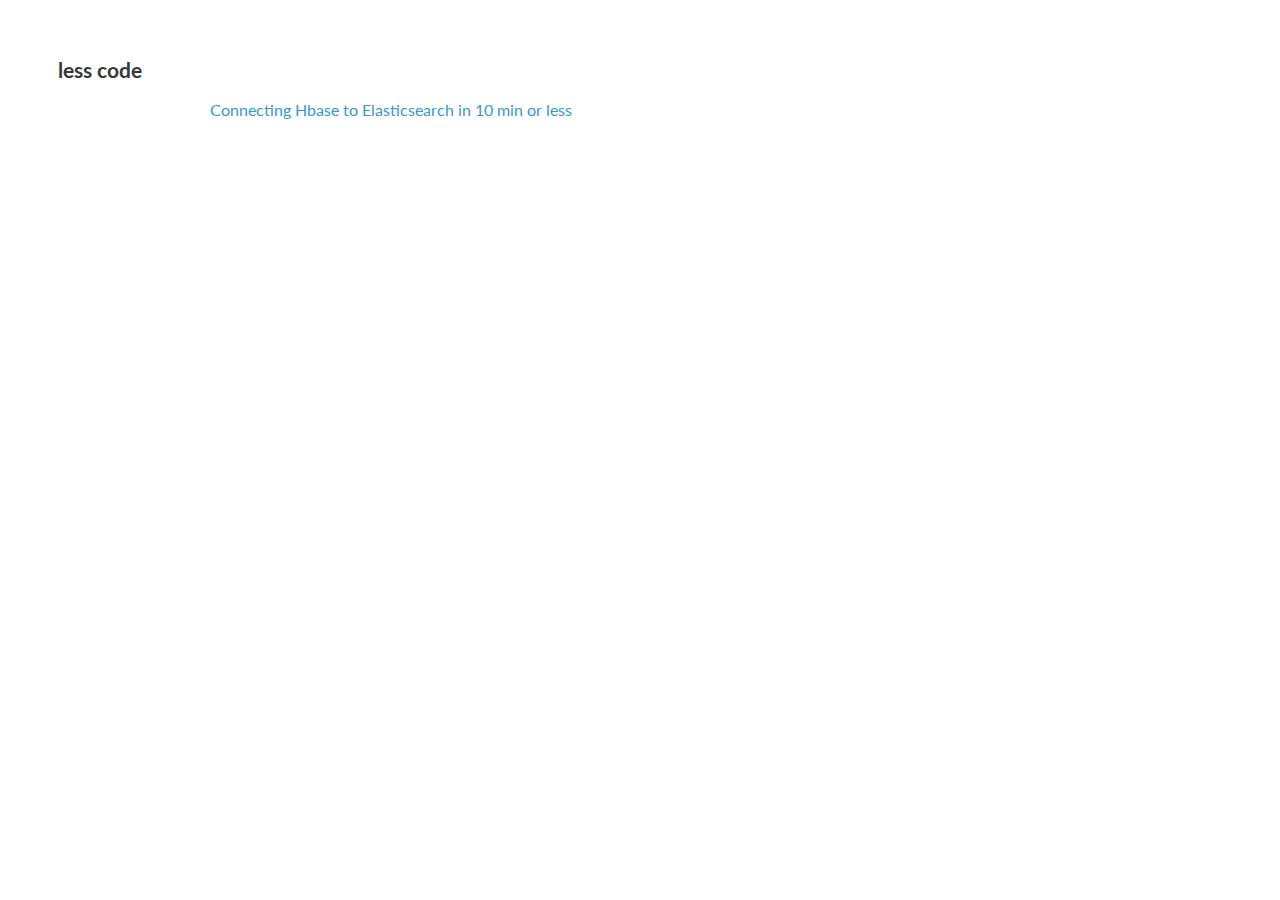
<file: index.html>
<html>
  <head>
    <meta charset="utf-8">
    <meta http-equiv="X-UA-Compatible" content="chrome=1">
    <title>less</title>

    <link rel="stylesheet" href="stylesheets/styles.css">
    <link rel="stylesheet" href="stylesheets/pygment_trac.css">
    <meta name="viewport" content="width=device-width, initial-scale=1, user-scalable=no">
    <!--[if lt IE 9]>
    <script src="//html5shiv.googlecode.com/svn/trunk/html5.js"></script>
    <![endif]-->

  </head>
  <body>
	<h2>less code</h2>

    <div class="wrapper">
            <section>
        <h3>
<a name="phoenix-elasticsearch" class="anchor" href="#phoenix-elasticsearch><span class="octicon octicon-link"></span></a><a href="http://lessc0de.github.io/connecting_hbase_to_elasticsearch.html ">Connecting Hbase to Elasticsearch in 10 min or less</a></h3>


  </body>
</html>
</file>
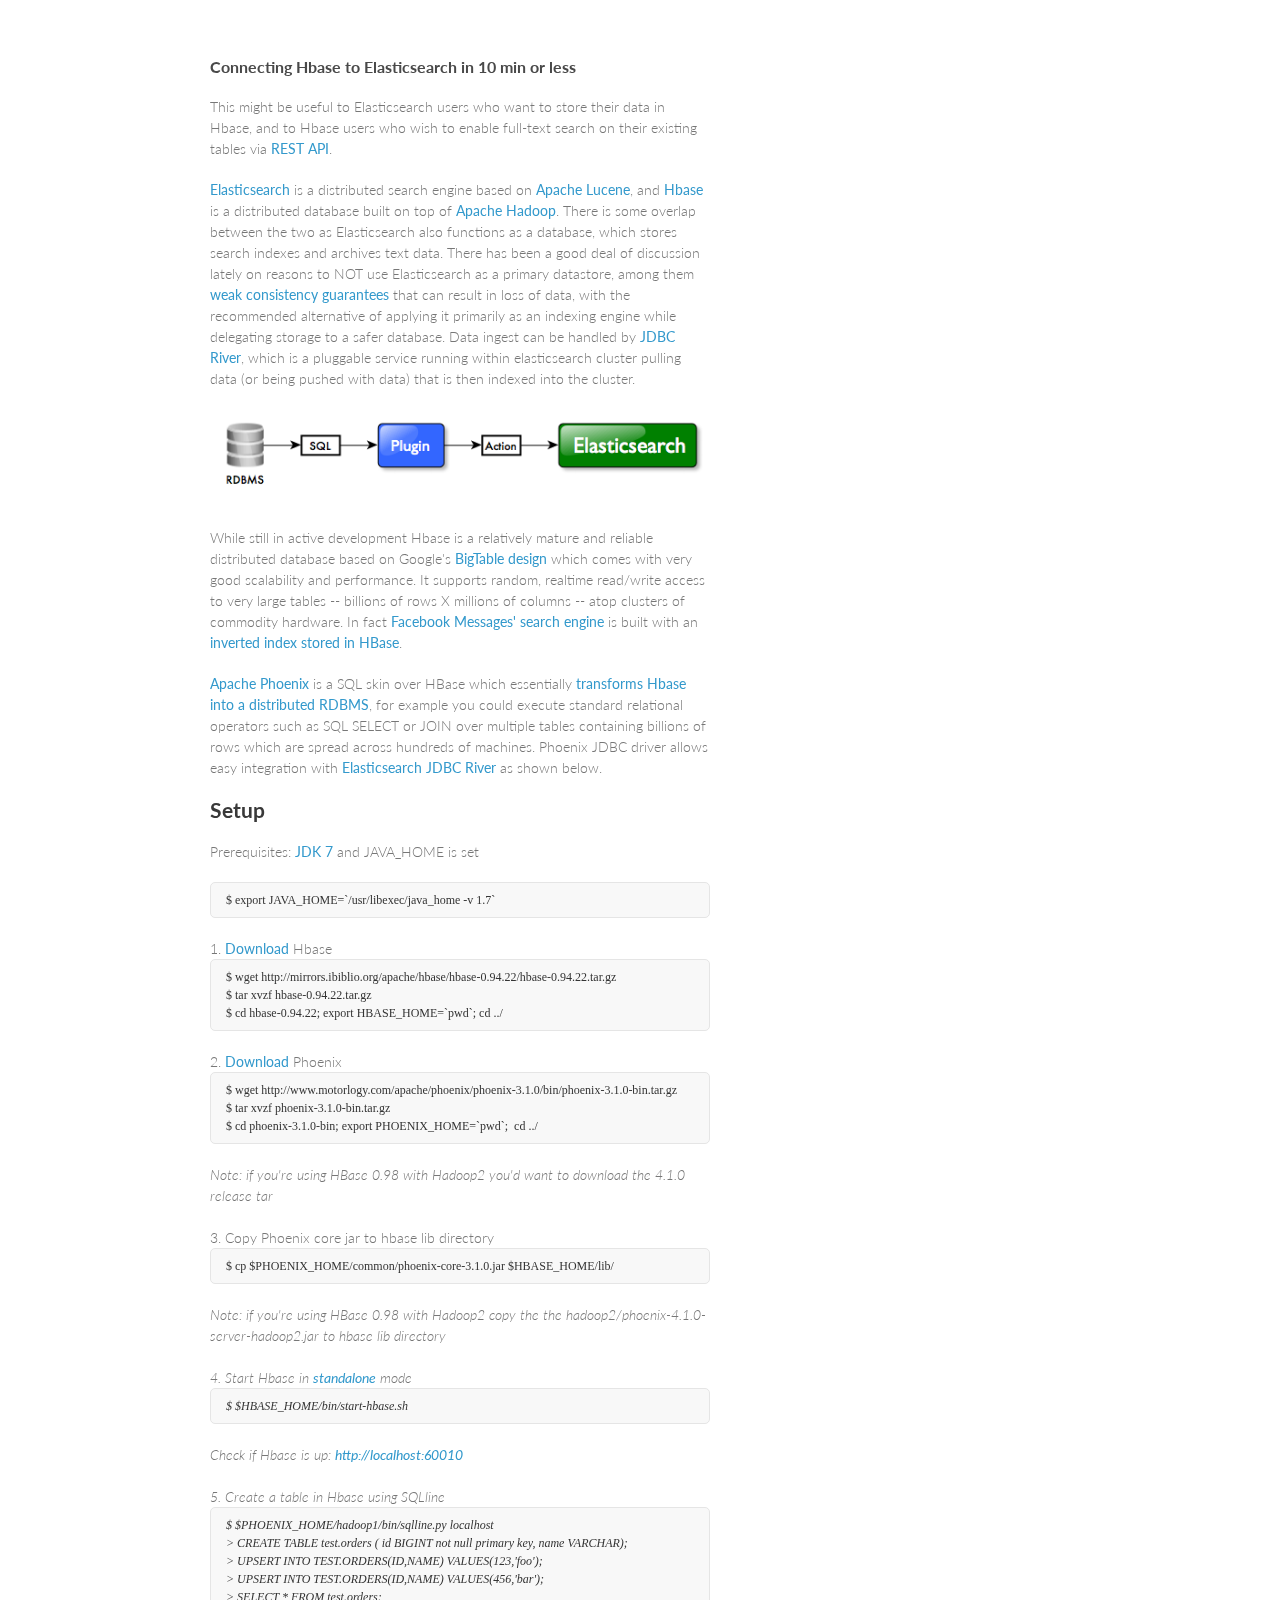
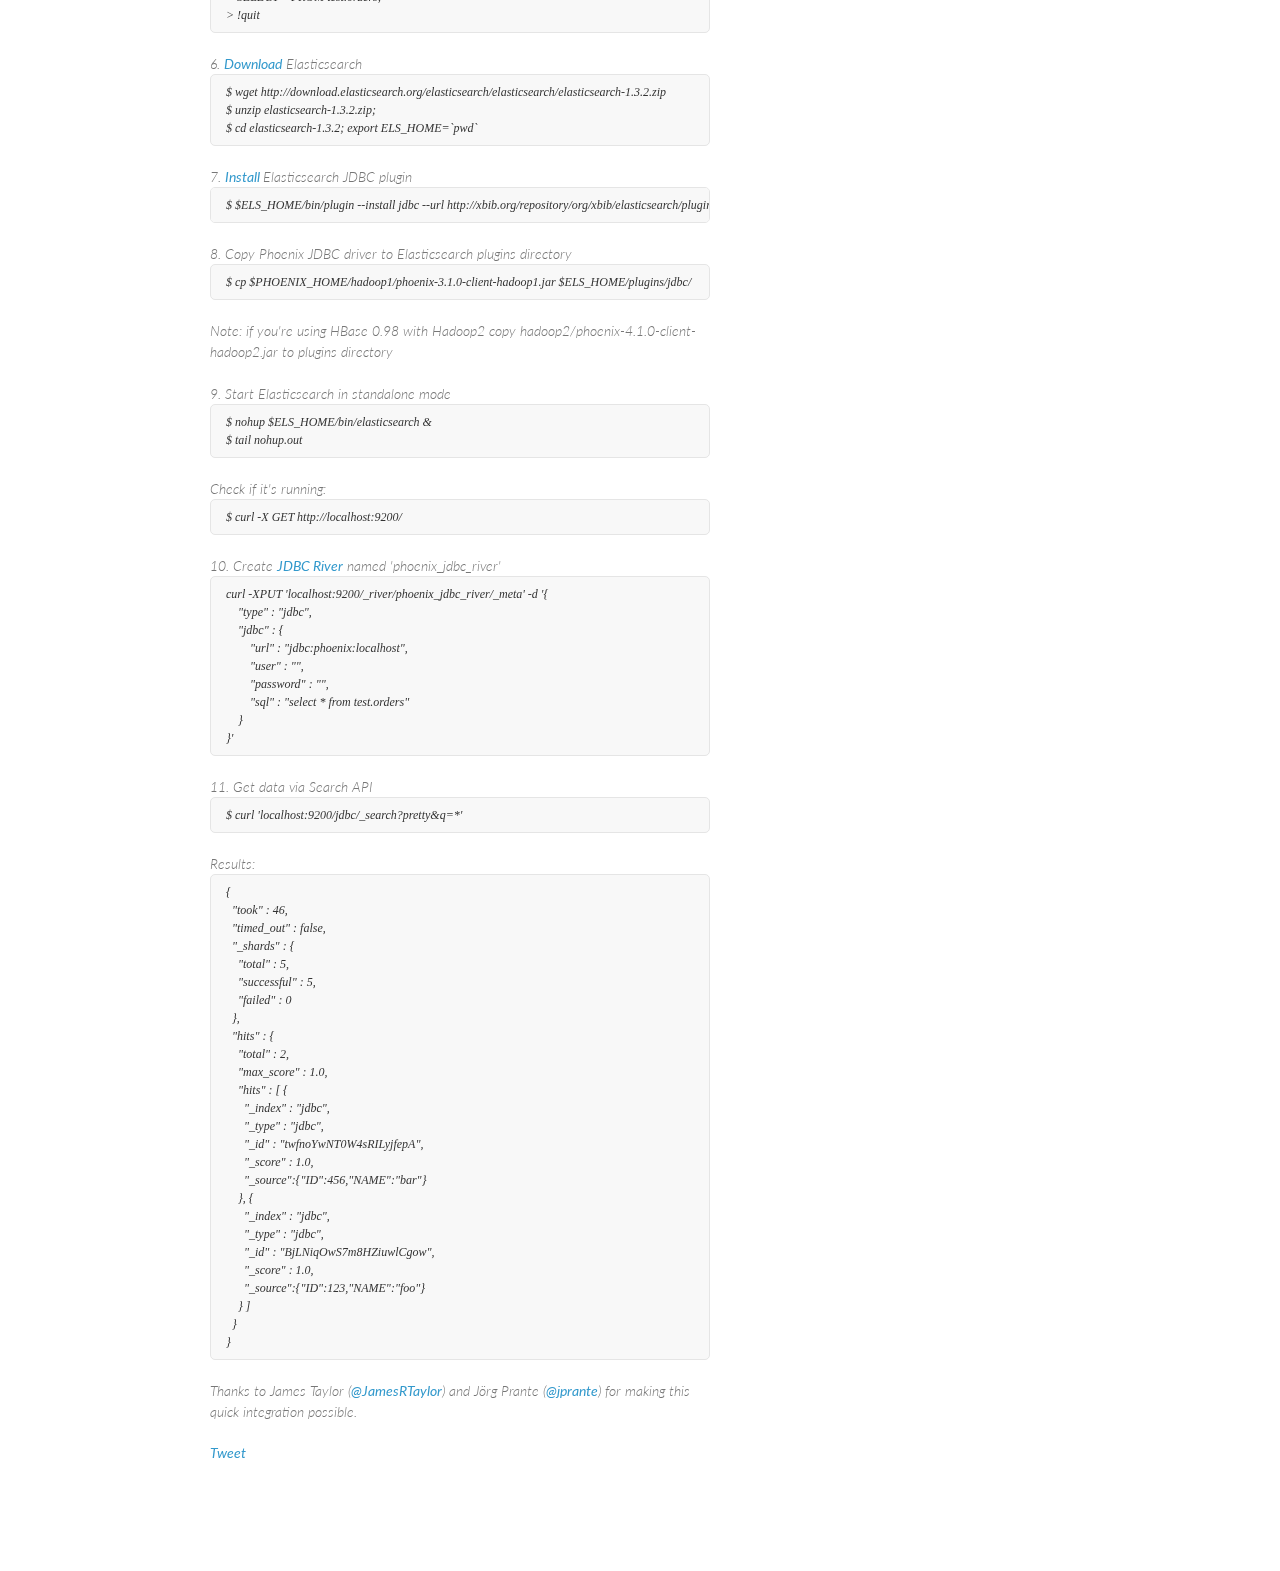
<file: connecting_hbase_to_elasticsearch.html>
<!doctype html>
<html>
  <head>
    <meta charset="utf-8">
    <meta http-equiv="X-UA-Compatible" content="chrome=1">
    <title>Connecting Hbase to Elasticsearch in 10 min or less</title>

    <link rel="stylesheet" href="stylesheets/styles.css">
    <link rel="stylesheet" href="stylesheets/pygment_trac.css">
    <meta name="viewport" content="width=device-width, initial-scale=1, user-scalable=no">
    <!--[if lt IE 9]>
    <script src="//html5shiv.googlecode.com/svn/trunk/html5.js"></script>
    <![endif]-->

  </head>
  <body>
    <div class="wrapper">
            <section>
        <h3>
<a name="phoenix-elasticsearch" class="anchor" href="#phoenix-elasticsearch><span class="octicon octicon-link"></span></a>Connecting Hbase to Elasticsearch in 10 min or less</h3>

<p>This might be useful to Elasticsearch users who want to store their data in Hbase, and to Hbase users who wish to enable full-text search on their existing tables via <a href="http://www.elasticsearch.org/guide/en/elasticsearch/reference/current/search-search.html">REST API</a>.</p>

<a href ="http://www.elasticsearch.org/">Elasticsearch</a> is a distributed search engine based on <a href="http://lucene.apache.org/core/">Apache Lucene</a>, and <a href="http://hbase.apache.org/">Hbase</a> is a distributed database built on top of <a href="http://hadoop.apache.org/">Apache Hadoop</a>. There is some overlap between the two as Elasticsearch also functions as a database, which stores search indexes and archives text data. 

There has been a good deal of discussion lately on reasons to NOT use Elasticsearch as a primary datastore, among them  <a href="http://aphyr.com/posts/317-call-me-maybe-elasticsearch">weak consistency guarantees</a> that can result in loss of data</a>, with the recommended alternative of applying it primarily as an indexing engine while delegating storage to a safer database. Data ingest can be handled by <a href="http://www.elasticsearch.org/blog/the-river/">JDBC River</a>, which is a pluggable service running within elasticsearch cluster pulling data (or being pushed with data) that is then indexed into the cluster.</p>
<p><a href="https://github.com/jprante/elasticsearch-river-jdbc"><img src="simple-tabular-json-data.png" alt="Elasticsearch JDBC River"></a>
</p>
<p>While still in active development Hbase is a relatively mature and reliable distributed database based on Google's <a href="http://research.google.com/archive/bigtable.html">BigTable design</a> which comes with very good scalability and performance. It supports random, realtime read/write access to very large tables -- billions of rows X millions of columns -- atop clusters of commodity hardware. In fact <a href="https://www.facebook.com/video/video.php?v=690851516105">Facebook Messages' search engine</a> is built with an <a href="https://www.facebook.com/notes/facebook-engineering/the-underlying-technology-of-messages/454991608919">inverted index stored in HBase</a>.
</p>
<p>
<a href="http://phoenix.apache.org/">Apache Phoenix</a> is a SQL skin over HBase which essentially <a href="http://vimeo.com/70432259">transforms Hbase into a distributed RDBMS</a>, for example you could execute standard relational operators such as SQL SELECT or JOIN over multiple tables containing billions of rows which are spread across hundreds of machines. Phoenix JDBC driver allows easy integration with <a href="https://github.com/jprante/elasticsearch-river-jdbc">Elasticsearch JDBC River</a> as shown below.</p>

<p>
<H2>Setup</H2>
<p>
Prerequisites: <a href="http://www.oracle.com/technetwork/java/javase/downloads/jdk7-downloads-1880260.html">JDK 7</a> and JAVA_HOME is set
<pre><code>$ export JAVA_HOME=`/usr/libexec/java_home -v 1.7`
</code></pre>
</p>

1.  <a href="http://www.apache.org/dyn/closer.cgi/hbase/">Download</a> Hbase 
<pre><code>$ wget http://mirrors.ibiblio.org/apache/hbase/hbase-0.94.22/hbase-0.94.22.tar.gz
$ tar xvzf hbase-0.94.22.tar.gz
$ cd hbase-0.94.22; export HBASE_HOME=`pwd`; cd ../
</code></pre>

2.  <a href="http://www.apache.org/dyn/closer.cgi/phoenix/">Download</a> Phoenix 
<pre><code>$ wget http://www.motorlogy.com/apache/phoenix/phoenix-3.1.0/bin/phoenix-3.1.0-bin.tar.gz
$ tar xvzf phoenix-3.1.0-bin.tar.gz
$ cd phoenix-3.1.0-bin; export PHOENIX_HOME=`pwd`;  cd ../
</code></pre>
<i>Note: if you're using HBase 0.98 with Hadoop2 you'd want to download the 4.1.0 release tar</i>
<br><br>

3.  Copy Phoenix core jar to hbase lib directory 
<pre><code>$ cp $PHOENIX_HOME/common/phoenix-core-3.1.0.jar $HBASE_HOME/lib/
</code></pre>
<i>Note: if you're using HBase 0.98 with Hadoop2 copy the the hadoop2/phoenix-4.1.0-server-hadoop2.jar to hbase lib directory</a>
<br><br>

4. Start Hbase in <a href="http://hbase.apache.org/book/standalone_dist.html">standalone</a> mode 
<pre><code>$ $HBASE_HOME/bin/start-hbase.sh
</code></pre> Check if Hbase is up: <a href="http://localhost:60010">http://localhost:60010</a>
<br><br>

5. Create a table in Hbase using SQLline 
<pre><code>$ $PHOENIX_HOME/hadoop1/bin/sqlline.py localhost
> CREATE TABLE test.orders ( id BIGINT not null primary key, name VARCHAR);
> UPSERT INTO TEST.ORDERS(ID,NAME) VALUES(123,'foo');
> UPSERT INTO TEST.ORDERS(ID,NAME) VALUES(456,'bar');
> SELECT * FROM test.orders;
> !quit
</code></pre>

6. <a href="http://www.elasticsearch.org/overview/elkdownloads/">Download</a> Elasticsearch
<pre><code>$ wget http://download.elasticsearch.org/elasticsearch/elasticsearch/elasticsearch-1.3.2.zip
$ unzip elasticsearch-1.3.2.zip;
$ cd elasticsearch-1.3.2; export ELS_HOME=`pwd`
</code></pre>

7. <a href="https://github.com/jprante/elasticsearch-river-jdbc">Install </a>Elasticsearch JDBC plugin</a>
<pre><code>$ $ELS_HOME/bin/plugin --install jdbc --url http://xbib.org/repository/org/xbib/elasticsearch/plugin/elasticsearch-river-jdbc/1.3.0.4/elasticsearch-river-jdbc-1.3.0.4-plugin.zip
</code></pre>

8. Copy Phoenix JDBC driver to Elasticsearch plugins directory
<pre><code>$ cp $PHOENIX_HOME/hadoop1/phoenix-3.1.0-client-hadoop1.jar $ELS_HOME/plugins/jdbc/ 
</code></pre>
<i>Note: if you're using HBase 0.98 with Hadoop2 copy hadoop2/phoenix-4.1.0-client-hadoop2.jar to plugins directory
<br><br>

9. Start Elasticsearch in standalone mode 
<pre><code>$ nohup $ELS_HOME/bin/elasticsearch &
$ tail nohup.out
</code></pre>

Check if it's running: 
<pre><code>$ curl -X GET http://localhost:9200/
</code></pre>

10. Create <a href="http://www.elasticsearch.org/guide/en/elasticsearch/rivers/current/">JDBC River</a> named 'phoenix_jdbc_river'
<pre><code>curl -XPUT 'localhost:9200/_river/phoenix_jdbc_river/_meta' -d '{
    "type" : "jdbc",
    "jdbc" : {
        "url" : "jdbc:phoenix:localhost",
        "user" : "",
        "password" : "",
        "sql" : "select * from test.orders"
    }
}'
</code></pre>

11. Get data via Search API 
</code><pre>$ curl 'localhost:9200/jdbc/_search?pretty&q=*'</code></pre>

Results:
</code><pre>
{
  "took" : 46,
  "timed_out" : false,
  "_shards" : {
    "total" : 5,
    "successful" : 5,
    "failed" : 0
  },
  "hits" : {
    "total" : 2,
    "max_score" : 1.0,
    "hits" : [ {
      "_index" : "jdbc",
      "_type" : "jdbc",
      "_id" : "twfnoYwNT0W4sRILyjfepA",
      "_score" : 1.0,
      "_source":{"ID":456,"NAME":"bar"}
    }, {
      "_index" : "jdbc",
      "_type" : "jdbc",
      "_id" : "BjLNiqOwS7m8HZiuwlCgow",
      "_score" : 1.0,
      "_source":{"ID":123,"NAME":"foo"}
    } ]
  }
}
</code></pre>
</p>
<p>Thanks to James Taylor (<a href="https://github.com/JamesRTaylor">@JamesRTaylor</a>) and Jörg Prante (<a href="https://github.com/jprante">@jprante</a>) for making this quick integration possible.
</p>

<a href="https://twitter.com/share" class="twitter-share-button">Tweet</a>
<script>!function(d,s,id){var js,fjs=d.getElementsByTagName(s)[0],p=/^http:/.test(d.location)?'http':'https';if(!d.getElementById(id)){js=d.createElement(s);js.id=id;js.src=p+'://platform.twitter.com/widgets.js';fjs.parentNode.insertBefore(js,fjs);}}(document, 'script', 'twitter-wjs');</script>

</body>
</html>
</file>
<file: stylesheets/styles.css>
@import url(https://fonts.googleapis.com/css?family=Lato:300italic,700italic,300,700);

body {
  padding:50px;
  font:14px/1.5 Lato, "Helvetica Neue", Helvetica, Arial, sans-serif;
  color:#777;
  font-weight:300;
}

h1, h2, h3, h4, h5, h6 {
  color:#222;
  margin:0 0 20px;
}

p, ul, ol, table, pre, dl {
  margin:0 0 20px;
}

h1, h2, h3 {
  line-height:1.1;
}

h1 {
  font-size:28px;
}

h2 {
  color:#393939;
}

h3, h4, h5, h6 {
  color:#494949;
}

a {
  color:#39c;
  font-weight:400;
  text-decoration:none;
}

a small {
  font-size:11px;
  color:#777;
  margin-top:-0.6em;
  display:block;
}

.wrapper {
  width:860px;
  margin:0 auto;
}

blockquote {
  border-left:1px solid #e5e5e5;
  margin:0;
  padding:0 0 0 20px;
  font-style:italic;
}

code, pre {
  font-family:Monaco, Bitstream Vera Sans Mono, Lucida Console, Terminal;
  color:#333;
  font-size:12px;
}

pre {
  padding:8px 15px;
  background: #f8f8f8;  
  border-radius:5px;
  border:1px solid #e5e5e5;
  overflow-x: auto;
}

table {
  width:100%;
  border-collapse:collapse;
}

th, td {
  text-align:left;
  padding:5px 10px;
  border-bottom:1px solid #e5e5e5;
}

dt {
  color:#444;
  font-weight:700;
}

th {
  color:#444;
}

img {
  max-width:100%;
}

header {
  width:270px;
  float:left;
  position:fixed;
}

header ul {
  list-style:none;
  height:40px;
  
  padding:0;
  
  background: #eee;
  background: -moz-linear-gradient(top, #f8f8f8 0%, #dddddd 100%);
  background: -webkit-gradient(linear, left top, left bottom, color-stop(0%,#f8f8f8), color-stop(100%,#dddddd));
  background: -webkit-linear-gradient(top, #f8f8f8 0%,#dddddd 100%);
  background: -o-linear-gradient(top, #f8f8f8 0%,#dddddd 100%);
  background: -ms-linear-gradient(top, #f8f8f8 0%,#dddddd 100%);
  background: linear-gradient(top, #f8f8f8 0%,#dddddd 100%);
  
  border-radius:5px;
  border:1px solid #d2d2d2;
  box-shadow:inset #fff 0 1px 0, inset rgba(0,0,0,0.03) 0 -1px 0;
  width:270px;
}

header li {
  width:89px;
  float:left;
  border-right:1px solid #d2d2d2;
  height:40px;
}

header ul a {
  line-height:1;
  font-size:11px;
  color:#999;
  display:block;
  text-align:center;
  padding-top:6px;
  height:40px;
}

strong {
  color:#222;
  font-weight:700;
}

header ul li + li {
  width:88px;
  border-left:1px solid #fff;
}

header ul li + li + li {
  border-right:none;
  width:89px;
}

header ul a strong {
  font-size:14px;
  display:block;
  color:#222;
}

section {
  width:500px;
  float:center;
  padding-bottom:50px;
}

small {
  font-size:11px;
}

hr {
  border:0;
  background:#e5e5e5;
  height:1px;
  margin:0 0 20px;
}

footer {
  width:270px;
  float:left;
  position:fixed;
  bottom:50px;
}

@media print, screen and (max-width: 960px) {
  
  div.wrapper {
    width:auto;
    margin:0;
  }
  
  header, section, footer {
    float:none;
    position:static;
    width:auto;
  }
  
  header {
    padding-right:320px;
  }
  
  section {
    border:1px solid #e5e5e5;
    border-width:1px 0;
    padding:20px 0;
    margin:0 0 20px;
  }
  
  header a small {
    display:inline;
  }
  
  header ul {
    position:absolute;
    right:50px;
    top:52px;
  }
}

@media print, screen and (max-width: 720px) {
  body {
    word-wrap:break-word;
  }
  
  header {
    padding:0;
  }
  
  header ul, header p.view {
    position:static;
  }
  
  pre, code {
    word-wrap:normal;
  }
}

@media print, screen and (max-width: 480px) {
  body {
    padding:15px;
  }
  
  header ul {
    display:none;
  }
}

@media print {
  body {
    padding:0.4in;
    font-size:12pt;
    color:#444;
  }
}
</file>
<file: stylesheets/pygment_trac.css>
.highlight  { background: #ffffff; }
.highlight .c { color: #999988; font-style: italic } /* Comment */
.highlight .err { color: #a61717; background-color: #e3d2d2 } /* Error */
.highlight .k { font-weight: bold } /* Keyword */
.highlight .o { font-weight: bold } /* Operator */
.highlight .cm { color: #999988; font-style: italic } /* Comment.Multiline */
.highlight .cp { color: #999999; font-weight: bold } /* Comment.Preproc */
.highlight .c1 { color: #999988; font-style: italic } /* Comment.Single */
.highlight .cs { color: #999999; font-weight: bold; font-style: italic } /* Comment.Special */
.highlight .gd { color: #000000; background-color: #ffdddd } /* Generic.Deleted */
.highlight .gd .x { color: #000000; background-color: #ffaaaa } /* Generic.Deleted.Specific */
.highlight .ge { font-style: italic } /* Generic.Emph */
.highlight .gr { color: #aa0000 } /* Generic.Error */
.highlight .gh { color: #999999 } /* Generic.Heading */
.highlight .gi { color: #000000; background-color: #ddffdd } /* Generic.Inserted */
.highlight .gi .x { color: #000000; background-color: #aaffaa } /* Generic.Inserted.Specific */
.highlight .go { color: #888888 } /* Generic.Output */
.highlight .gp { color: #555555 } /* Generic.Prompt */
.highlight .gs { font-weight: bold } /* Generic.Strong */
.highlight .gu { color: #800080; font-weight: bold; } /* Generic.Subheading */
.highlight .gt { color: #aa0000 } /* Generic.Traceback */
.highlight .kc { font-weight: bold } /* Keyword.Constant */
.highlight .kd { font-weight: bold } /* Keyword.Declaration */
.highlight .kn { font-weight: bold } /* Keyword.Namespace */
.highlight .kp { font-weight: bold } /* Keyword.Pseudo */
.highlight .kr { font-weight: bold } /* Keyword.Reserved */
.highlight .kt { color: #445588; font-weight: bold } /* Keyword.Type */
.highlight .m { color: #009999 } /* Literal.Number */
.highlight .s { color: #d14 } /* Literal.String */
.highlight .na { color: #008080 } /* Name.Attribute */
.highlight .nb { color: #0086B3 } /* Name.Builtin */
.highlight .nc { color: #445588; font-weight: bold } /* Name.Class */
.highlight .no { color: #008080 } /* Name.Constant */
.highlight .ni { color: #800080 } /* Name.Entity */
.highlight .ne { color: #990000; font-weight: bold } /* Name.Exception */
.highlight .nf { color: #990000; font-weight: bold } /* Name.Function */
.highlight .nn { color: #555555 } /* Name.Namespace */
.highlight .nt { color: #000080 } /* Name.Tag */
.highlight .nv { color: #008080 } /* Name.Variable */
.highlight .ow { font-weight: bold } /* Operator.Word */
.highlight .w { color: #bbbbbb } /* Text.Whitespace */
.highlight .mf { color: #009999 } /* Literal.Number.Float */
.highlight .mh { color: #009999 } /* Literal.Number.Hex */
.highlight .mi { color: #009999 } /* Literal.Number.Integer */
.highlight .mo { color: #009999 } /* Literal.Number.Oct */
.highlight .sb { color: #d14 } /* Literal.String.Backtick */
.highlight .sc { color: #d14 } /* Literal.String.Char */
.highlight .sd { color: #d14 } /* Literal.String.Doc */
.highlight .s2 { color: #d14 } /* Literal.String.Double */
.highlight .se { color: #d14 } /* Literal.String.Escape */
.highlight .sh { color: #d14 } /* Literal.String.Heredoc */
.highlight .si { color: #d14 } /* Literal.String.Interpol */
.highlight .sx { color: #d14 } /* Literal.String.Other */
.highlight .sr { color: #009926 } /* Literal.String.Regex */
.highlight .s1 { color: #d14 } /* Literal.String.Single */
.highlight .ss { color: #990073 } /* Literal.String.Symbol */
.highlight .bp { color: #999999 } /* Name.Builtin.Pseudo */
.highlight .vc { color: #008080 } /* Name.Variable.Class */
.highlight .vg { color: #008080 } /* Name.Variable.Global */
.highlight .vi { color: #008080 } /* Name.Variable.Instance */
.highlight .il { color: #009999 } /* Literal.Number.Integer.Long */

.type-csharp .highlight .k { color: #0000FF }
.type-csharp .highlight .kt { color: #0000FF }
.type-csharp .highlight .nf { color: #000000; font-weight: normal }
.type-csharp .highlight .nc { color: #2B91AF }
.type-csharp .highlight .nn { color: #000000 }
.type-csharp .highlight .s { color: #A31515 }
.type-csharp .highlight .sc { color: #A31515 }
</file>
